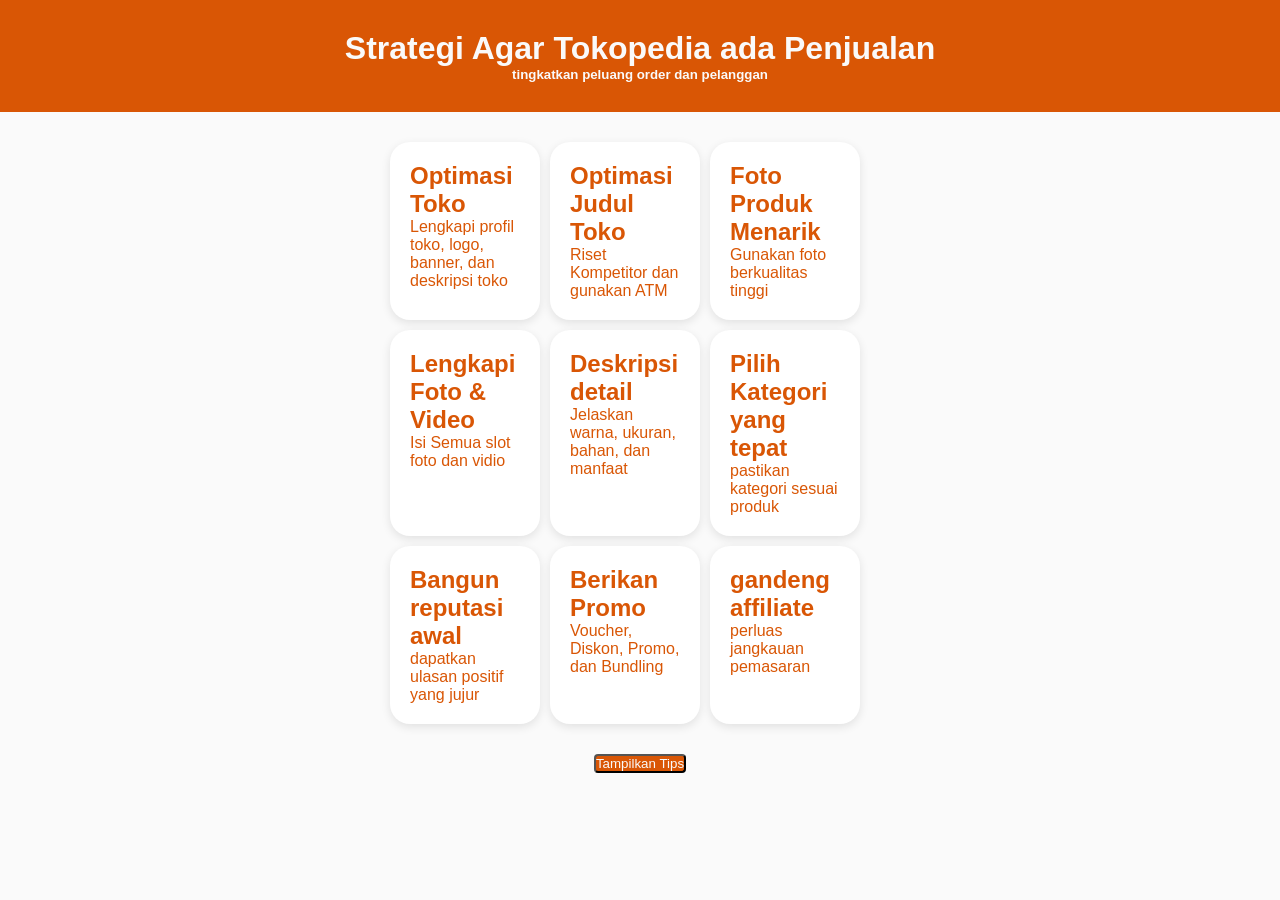
<file: shopee/index.html>
<!DOCTYPE html>
<html lang="id">
<head>
    <meta charset="UTF-8">
    <meta name="viewport" content="width=device-width, initial-scale=1.0">
    <title>shopee - Project 1</title>
    <link rel="stylesheet" href="styles.css">
</head>
 <header>
    <div class = "main-header">
        <h1>Strategi Agar Tokopedia ada Penjualan</h1>
        <h5>tingkatkan peluang order dan pelanggan</h5>
    </div>
    </header>
<body>


    <div class = "container">
        <div class = "card">
            <h2>Optimasi Toko</h2>
            <p>Lengkapi profil toko, logo, banner, dan deskripsi toko</p>
        </div>
        <div class = "card">
            <h2>Optimasi Judul Toko</h2>
            <p>Riset Kompetitor dan gunakan ATM</p>
        </div>
        <div class = "card">
            <h2>Foto Produk Menarik</h2>
            <p>Gunakan foto berkualitas tinggi</p>
        </div>
        <div class = "card">
            <h2>Lengkapi Foto & Video</h2>
            <p>Isi Semua slot foto dan vidio</p>
        </div>
        <div class = "card">
            <h2>Deskripsi detail</h2>
            <p>Jelaskan warna, ukuran, bahan, dan manfaat</p>
        </div>
        <div class = "card">
            <h2>Pilih Kategori yang tepat</h2>
            <p>pastikan kategori sesuai produk</p>
        </div>
        <div class = "card">
            <h2>Bangun reputasi awal</h2>
            <p>dapatkan ulasan positif yang jujur</p>
        </div>
        <div class = "card">
            <h2>Berikan Promo</h2>
            <p>Voucher, Diskon, Promo, dan Bundling</p>
        </div>
        <div class = "card">
            <h2>gandeng affiliate</h2>
            <p>perluas jangkauan pemasaran</p>
        </div>
    </div>
    
    <div class = "center">

        <button id="btntips">Tampilkan Tips</button>
    
    </div>
    <p id = "pesan"></p>

    <script src="script.js"></script>
</body>
</html>
</file>
<file: shopee/styles.css>
* {
  margin: 0;
  padding: 0;
  box-sizing: border-box;
  
}
body {
  font-family: 'apple-garamond', 'Gill Sans', 'Gill Sans MT', Calibri, 'Trebuchet MS', sans-serif;
  background-color: #fafafa;
  min-height: 100vh;
  padding: 0px 0px;
}
.container{
max-width:500px;margin:30px auto;display:grid;    grid-template-columns: repeat(auto-fit, minmax(150px, 150px));
    gap: 10px;
    padding: 0;}

.main-header {
  background-color: #d95605;
  max-width: 3000px;
  max-height: 1500px;
  text-align:center;
  padding: 30px;
}
h1{
  color: #fafafa;
}
h2{
  color: #d95605;
}
h5{
  color: #fafafa;
}
.card{
  background:white;padding:20px;border-radius:20px;box-shadow:0 3px 10px rgba(0,0,0,.1);transition:.3s
}
.card:hover{transform:translateY(-5px)}
.center{text-align:center;margin-bottom:20px}
p{color:#d95605}
button{background:#d95605;color: #fafafa;border-radius: 4px;}
.button:hover{transform:translateY(-5px)}
</file>
